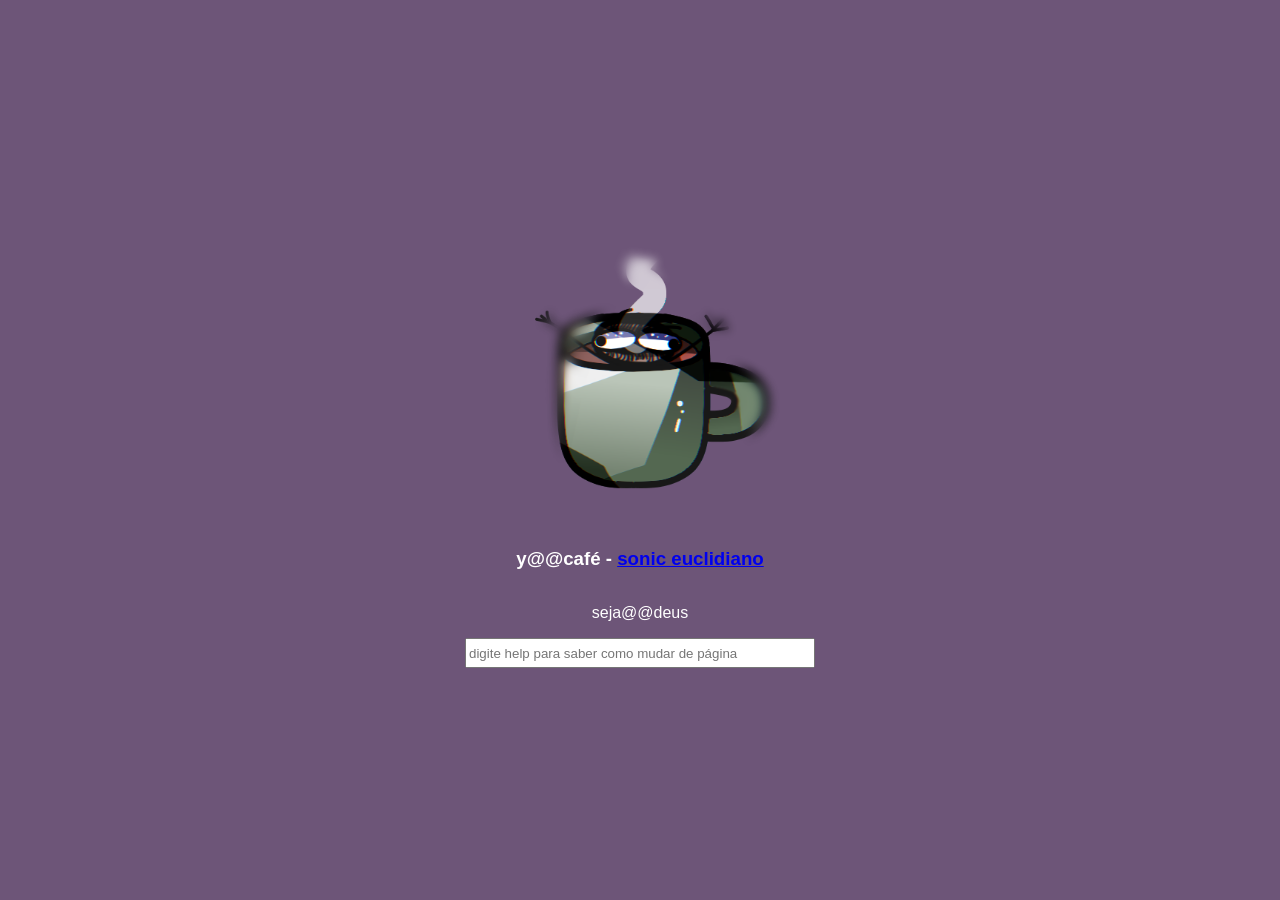
<file: index.html>
<!DOCTYPE html>
<html lang="pt-BR">
<head>
  <meta charset="UTF-8">
  <meta name="viewport" content="width=device-width, initial-scale=1">
  <link rel="icon" type="image/x-icon" href="preto e magenta.png">
  <title>y@@café</title>
  <link rel="stylesheet" href="index.css">
</head>

<body style="background-color: #6d5578;">
    <img src="mascotinho.png" alt="logo">
  <h3 class="title">
    y@@café -
    <a href="https://www.youtube.com/@SonicEuclidiano" target="_blank" rel="noopener">sonic euclidiano</a>
  </h3>
  <p>seja@@deus</p>
  <input type="text" placeholder="digite help para saber como mudar de página" id="digite"> 

  <script>
  const campo = document.getElementById("digite");

  campo.addEventListener("keydown", function (evento) {
    if (evento.key === "Enter") {
      const texto = campo.value.trim().toLowerCase();

      if (texto === "help") {
        window.location.href = "help.html";
      }
    }
  });
</script>
</body>
</html>
</file>
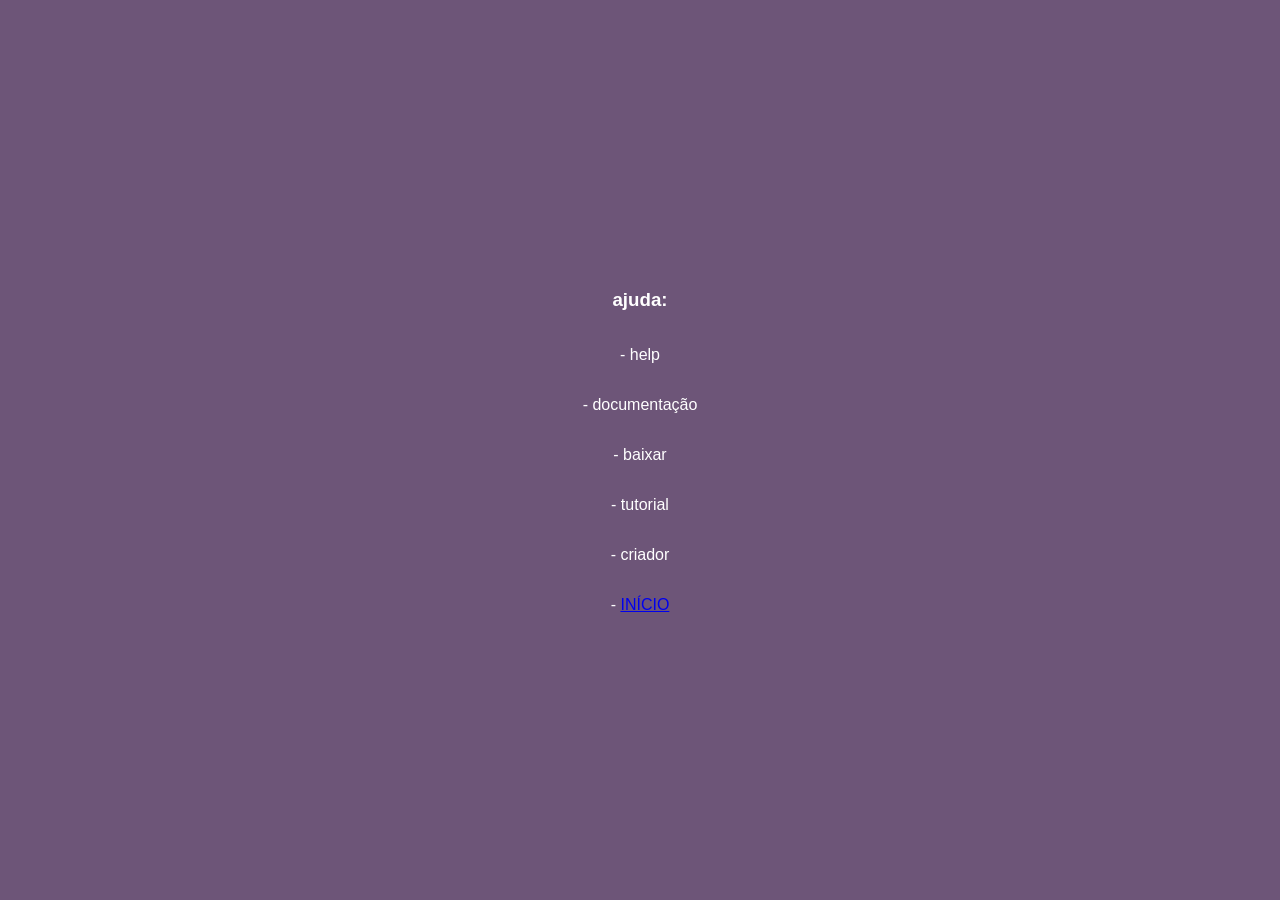
<file: help.html>
<!DOCTYPE html>
<html lang="pt-BR">
<head>
  <meta charset="UTF-8">
  <meta name="viewport" content="width=device-width, initial-scale=1">
  <title>y@@café</title>
  <link rel="stylesheet" href="index.css">

<body style="background-color: #6d5578;">
  <h3 class="title">
    ajuda:
  </h3>
  <p>- help</p>
  <p>- documentação</p>
  <p>- baixar</p>
  <p>- tutorial</p>
  <p>- criador</p>
  <p>- <a href="index.html"  rel="noopener">INÍCIO</a></p>
</script>
</body>
</html>
</file>
<file: index.css>
* {
  box-sizing: border-box;
}


button {
  margin-top: 12px;
  padding: 10px 28px;
  font-size: 16px;
  font-weight: bold;
  color: #ffffff;
  background-color: #3b1f5e;
  border: none;
  border-radius: 6px;
  cursor: pointer;
  transition: background-color 0.2s;
}

body {
  font-family: Arial, Helvetica, sans-serif;
  color: #ffffff;
  margin: 0;
  min-height: 100vh;

  /* centraliza tudo na horizontal e na vertical */
  display: flex;
  flex-direction: column;
  align-items: center;
  justify-content: center;
  text-align: center;
}

img {
  display: block;
  max-width: 100%;
  width: 300px;
}

input {
  width: 350px;
  max-width: 100%;
  height: 30px;
}

/* Style the header */
.header {
  background-color: #f1f1f1;
  padding: 30px;
  text-align: center;
  font-size: 35px;
}

/* Create three equal columns that floats next to each other */
.column {
  float: left;
  width: 33.33%;
  padding: 10px;
  height: 300px; /* Should be removed. Only for demonstration */
}

/* Clear floats after the columns */
.row:after {
  content: "";
  display: table;
  clear: both;
}

/* Style the footer */
.footer {
  background-color: #f1f1f1;
  padding: 10px;
  text-align: center;
}

/* Responsive layout - makes the three columns stack on top of each other instead of next to each other */
@media (max-width: 600px) {
  .column {
    width: 100%;
  }
}
</file>
